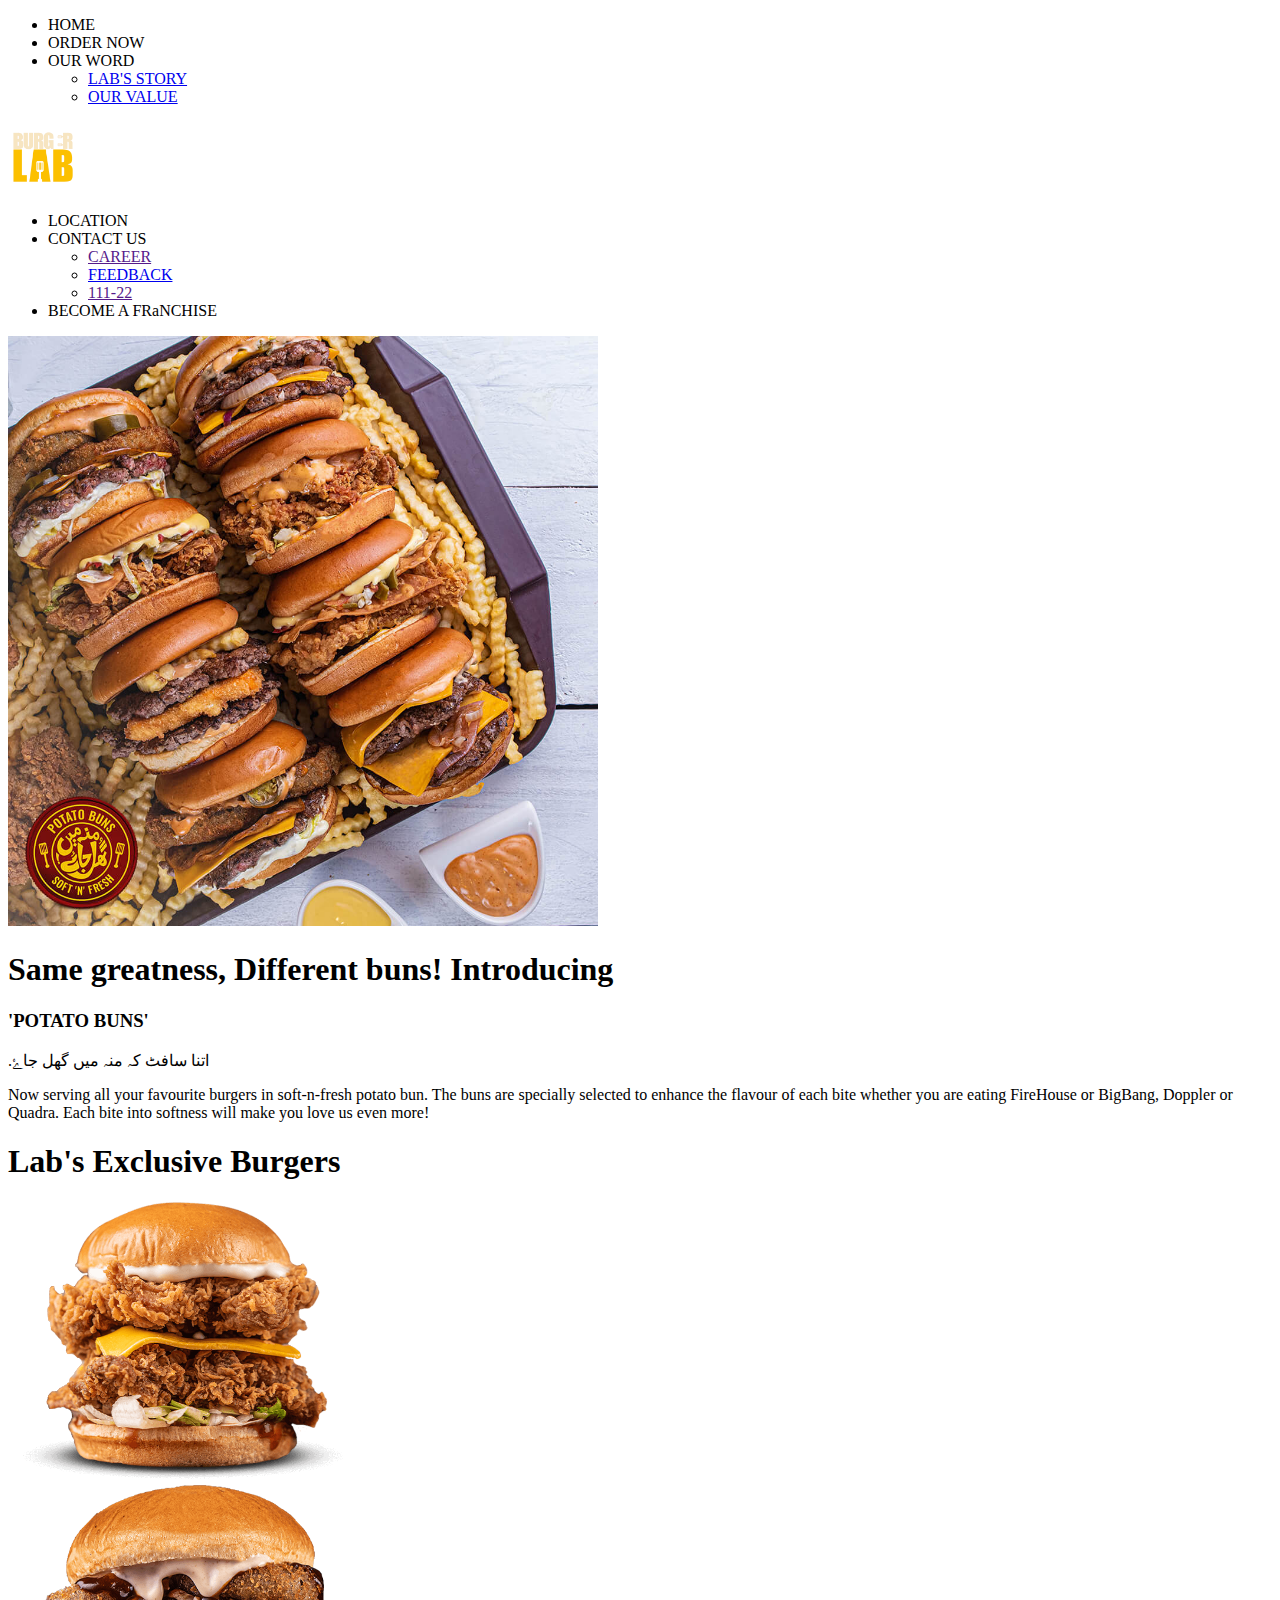
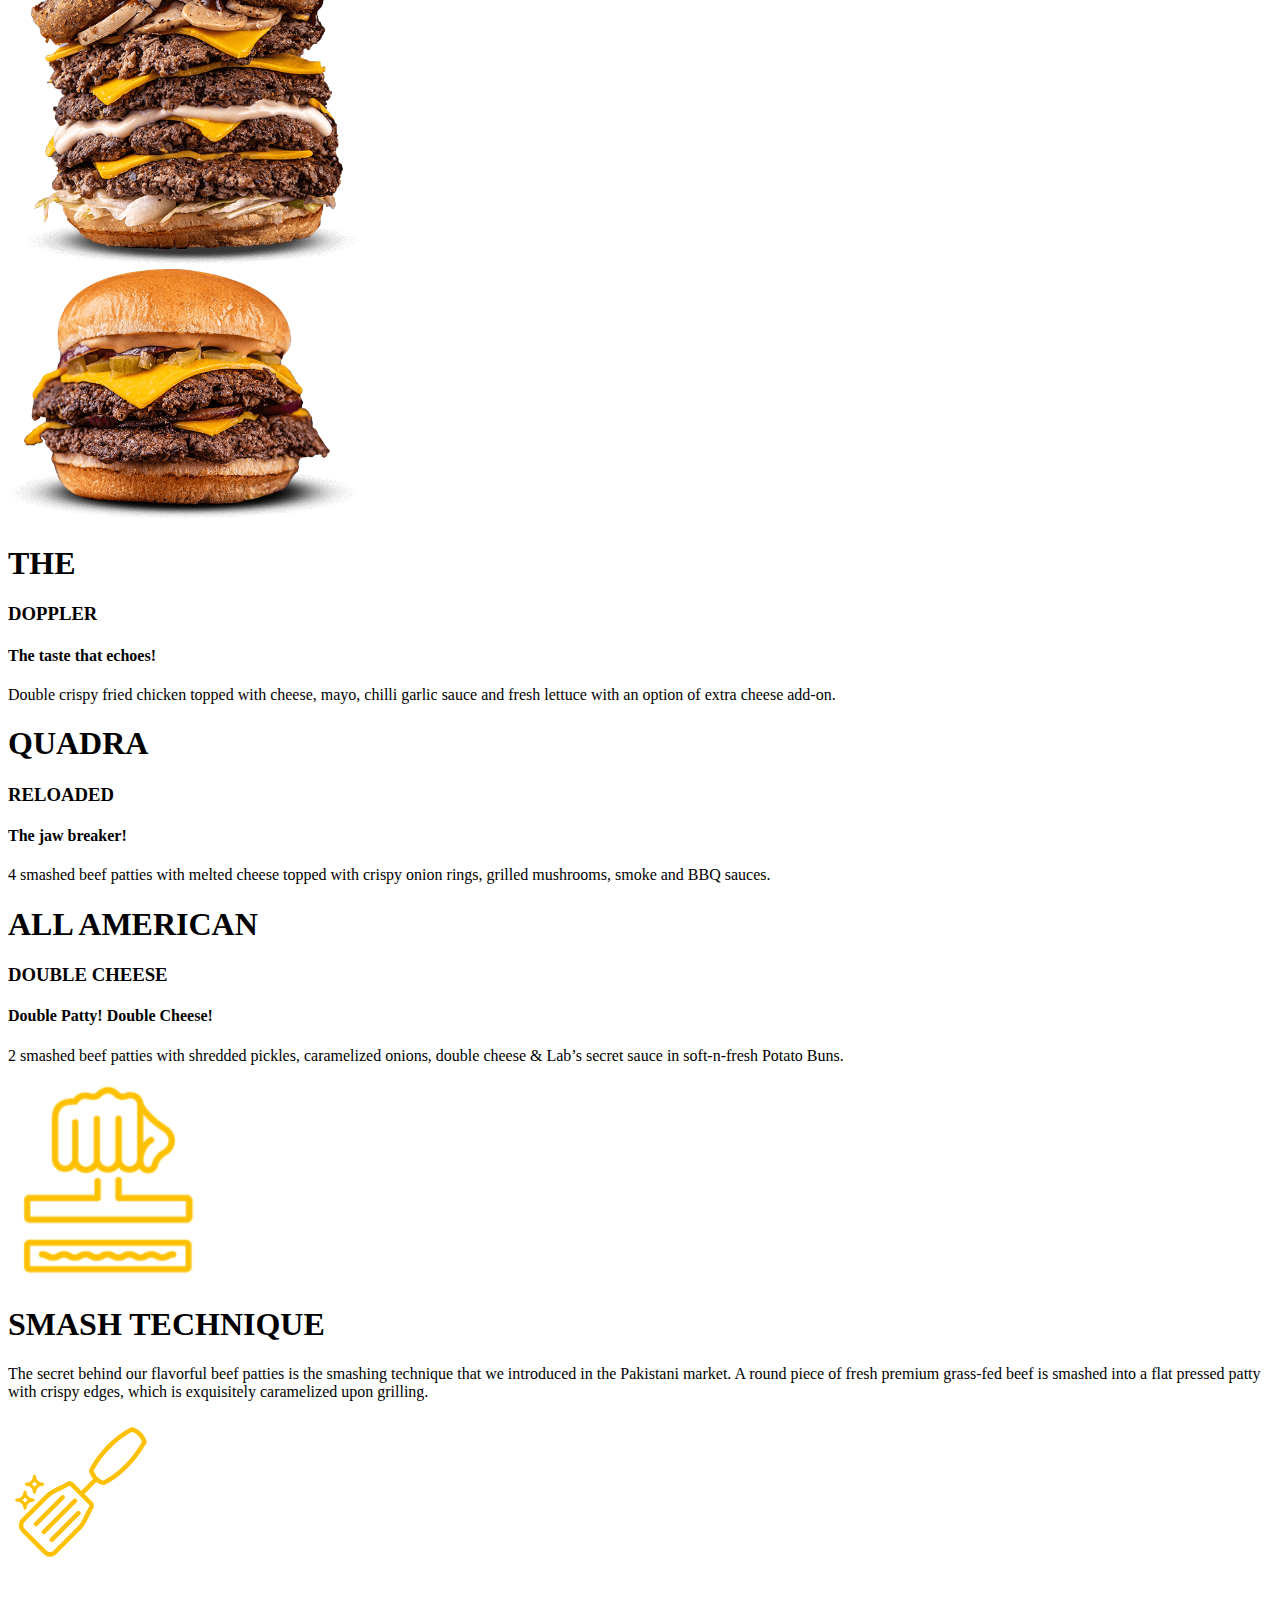
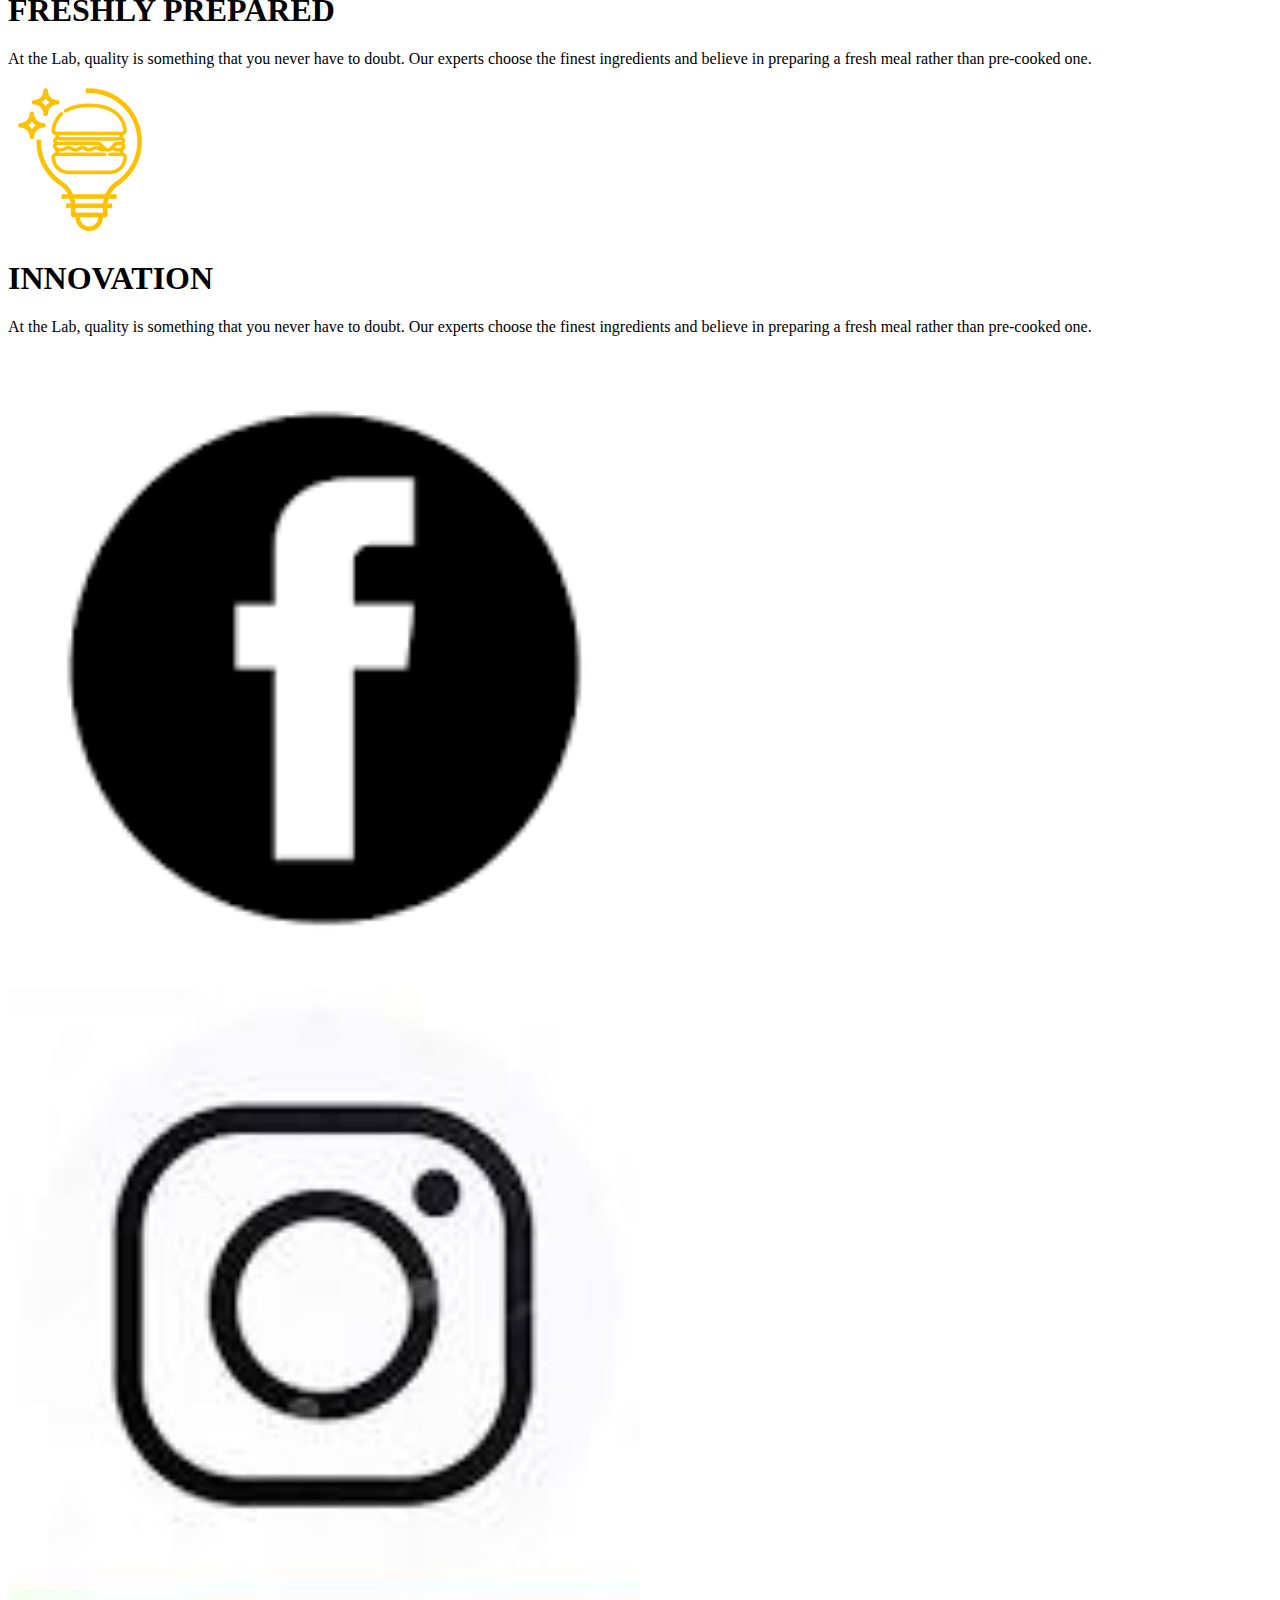
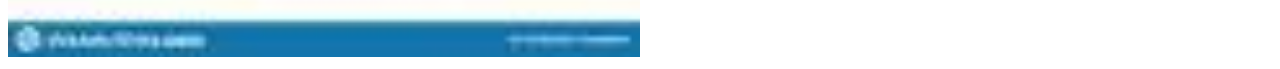
<file: burger lab/index.html>
<!DOCTYPE html>
<html lang="en">

<head>
    <meta charset="UTF-8">
    <meta http-equiv="X-UA-Compatible" content="IE=edge">
    <meta name="viewport" content="width=device-width, initial-scale=1.0">
    <title>Document</title>
</head>
<!-- <link rel="preconnect" href="https://fonts.googleapis.com">
<link href="https://fonts.googleapis.com/css2?family=Mouse+Memoirs&display=swap" rel="stylesheet"> -->
<!-- <link href="https://fonts.googleapis.com/css2?family=Mouse+Memoirs&display=swap" rel="stylesheet"> -->
<!-- <link rel="preconnect" href="https://fonts.gstatic.com" crossorigin>
<link rel="stylesheet" href="style.css"> -->


<body>
    <div class="head">
        <nav class="navbar">
            <ul class="list">
                <li>HOME</li>
                <li>ORDER NOW</li>
                <li class="our">OUR WORD

                    <div class="cont">
                        <ul class="hov">
                            <li> <a href="./lab.html"> LAB'S STORY</a> </li>
                            <li> <a href="value.html"> OUR VALUE</a></li>
                        </ul>
                    </div>
                </li>
            </ul>
            <div>

                <img src="./assets/logo.png" alt="logo" width="70px" class="logo">
            </div>
            <ul class="list">
                <li>LOCATION</li>
                <li>CONTACT US
                    <div class="cont">
                        <ul class="hov">
                            <li><a href="">CAREER</a></li>
                            <li><a href="./fb.html">FEEDBACK</a></li>
                            <li><a href="">111-22</a>
                        </ul>
                    </div>
                </li>

                </li>
                <li>BECOME A FRaNCHISE</li>

            </ul>
        </nav>
    </div>
    <div class="container1">
        <div class="container">
            <div class="send">
                <img src="./assets/img3.jpg" alt="" width="590px" class="img1">
            </div>
            <div class="intro">
                <h1>Same greatness, Different buns!
                    Introducing</h1>
                <h3>'POTATO BUNS'</h3>
                <p>.اتنا سافٹ کہ منہ میں گھل جاۓ</p>
                <p>Now serving all your favourite burgers in soft-n-fresh potato bun. The buns are specially selected to
                    enhance the flavour of each bite whether you are eating FireHouse or BigBang, Doppler or Quadra.
                    Each
                    bite into softness will make you love us even more!</p>
            </div>

        </div>
        <h1 class="heading">Lab's Exclusive Burgers</h1>
        <div class="sbs">


            <div><img src="./assets/smal.png" alt="" width="350px" height="280px" class="burg1"> </div>
            <div> <img src="./assets/big.png" alt="" width="369px" height="380px" class="burg"></div>
            <div><img src="./assets/sm.png" alt="" width="350px" height="250px" class="burg1"></div>
        </div>
        <div class="detail">
            <div class="dopler">
                <h1>THE</h1>
                <h3>DOPPLER</h3>
                <h4>The taste that echoes!</h4>
                <p>Double crispy fried chicken topped with cheese, mayo,
                    chilli garlic sauce and fresh lettuce with an option of extra cheese add-on.</p>
            </div>
            <div class="reloader">
                <h1>QUADRA</h1>
                <h3>RELOADED</h3>
                <h4>The jaw breaker!</h4>
                <p>4 smashed beef patties with melted cheese topped with crispy onion rings,
                    grilled mushrooms, smoke and BBQ sauces.</p>
            </div>

            <div class="cheese">
                <h1>ALL AMERICAN</h1>
                <h3>DOUBLE CHEESE</h3>
                <h4>Double Patty! Double Cheese!</h4>
                <p>2 smashed beef patties with shredded pickles, caramelized onions,
                    double cheese & Lab’s secret sauce in soft-n-fresh Potato Buns.</p>
            </div>


        </div>
    </div>
    <div class="footer">
        <div class="technique">
            <img src="./assets/lik.png" alt="" width="200px">
            <h1 class="headng">SMASH TECHNIQUE</h1>
            <p>The secret behind our flavorful beef patties is the smashing technique that we introduced in the
                Pakistani market. A round piece of fresh premium grass-fed beef is smashed
                into a flat pressed patty with crispy edges, which is exquisitely caramelized upon grilling.</p>
        </div>
        <div class="prepared2">
            <img src="./assets/spoon.png" alt="" with="80px">
            <h1 class="headng">FRESHLY PREPARED</h1>
            <p>At the Lab, quality is something that you never have to doubt. Our experts choose the
                finest ingredients and believe in preparing a fresh meal rather than pre-cooked one.</p>
        </div>
        <div class="innovation">
            <img src="./assets/bulb.png" alt="" with="10px">
            <h1 class="headng">INNOVATION</h1>
            <p>At the Lab, quality is something that you never have to doubt. Our experts choose the
                finest ingredients and believe in preparing a fresh meal rather than pre-cooked one.</p>
        </div>
    </div>
    <div class="foot">
        <div>
            <img src="./assets/fb.png" alt="" width="50%">
        </div>
        <div>
            <img src="./assets/insta.jpg" alt="" width="50%">
        </div>
    </div>


</body>

</html>
</file>
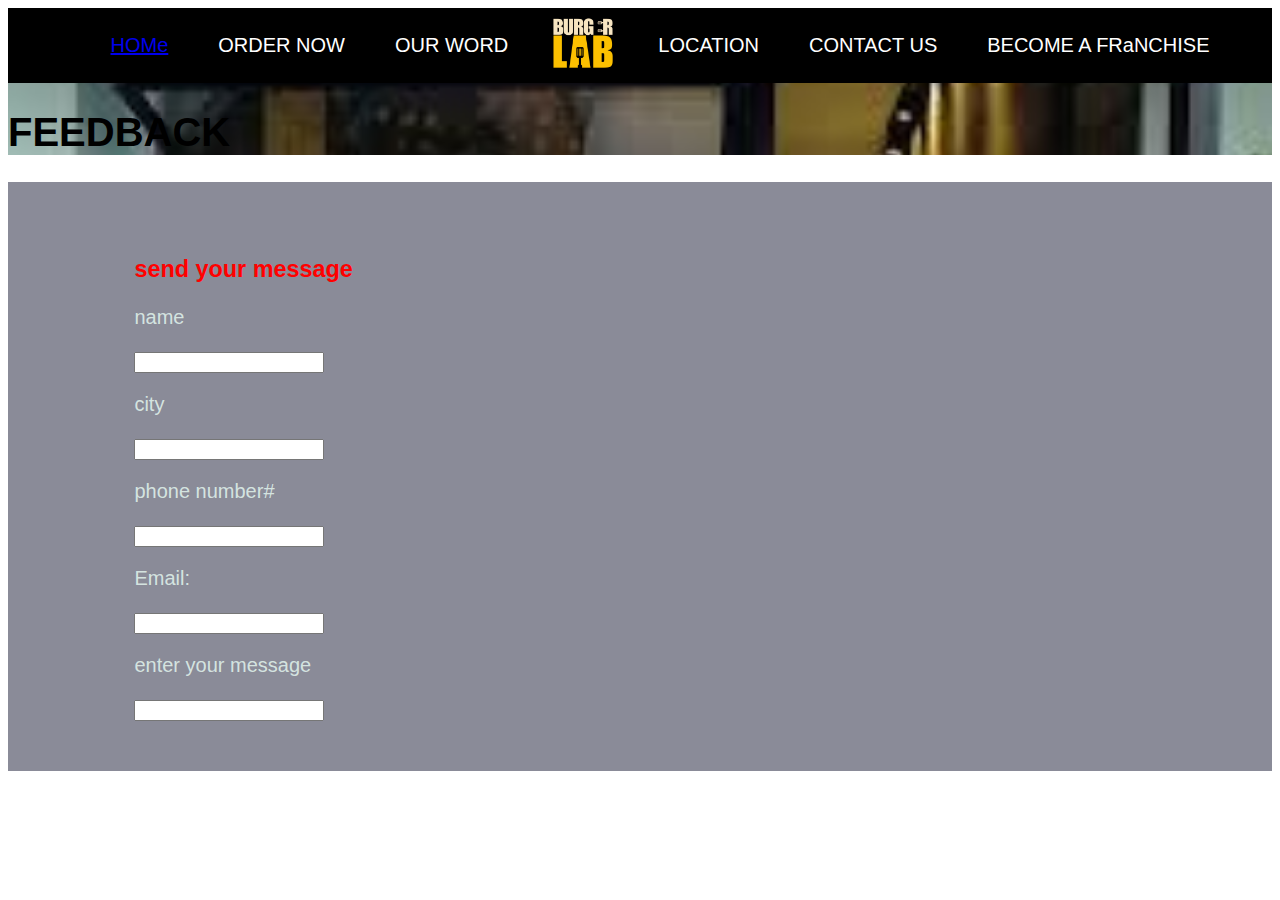
<file: burger lab/fb.html>
<!DOCTYPE html>
<html lang="en">

<head>
    <meta charset="UTF-8">
    <meta http-equiv="X-UA-Compatible" content="IE=edge">
    <meta name="viewport" content="width=device-width, initial-scale=1.0">
    <title>Document</title>
</head>
<link href='https://fonts.googleapis.com/css?family=Akaya Kanadaka' rel='stylesheet'>
<link rel="stylesheet" href="style.css">

<body>
    <div class="fbB">
        <nav class="navbar">
            <ul class="list">
                <li> <a href="index.html">HOMe</a>  </li>
                <li>ORDER NOW</li>
                <li>OUR WORD
                    <div class="cont">
                        <ul>
                            <li> <a href="./lab.html"> LAB'S STORY</a> </li>
                            <li> <a href="value.html">  OUR VALUE</a></li>
                        </ul>
                    </div>
                </li>
            </ul>
            <div>

                <img src="./assets/logo.png" alt="logo" width="70px" class="logo">
            </div>
            <ul class="list">
                <li>LOCATION</li>
                <li>CONTACT US
                    <div class="cont">
                        <ul>
                            <li><a href="">CAREER</a></li>
                            <li><a href="./fb.html">FEEDBACK</a></li>
                            <li><a href="">111-22</a>
                        </ul>
                    </div>

                </li>
                <li>BECOME A FRaNCHISE</li>

            </ul>
        </nav> 
        <h1>FEEDBACK</h1>
    </div>
    <form>
   <h3>send your message</h3>    
        
<p>name</p>
<input type="text" name="username" size="16" maxlength="15">
<p> city </p>
<input type="text" name="father name" size="15" maxlength="15">
<p>phone number# </p>
<input type="number" name="phone number"/>
<p>Email:</p>
<input type="text" name="email">


<p>enter your message</p>

<input type="text" name="msg" value=""> 

    </form>  
    
</body>
</html>
</file>
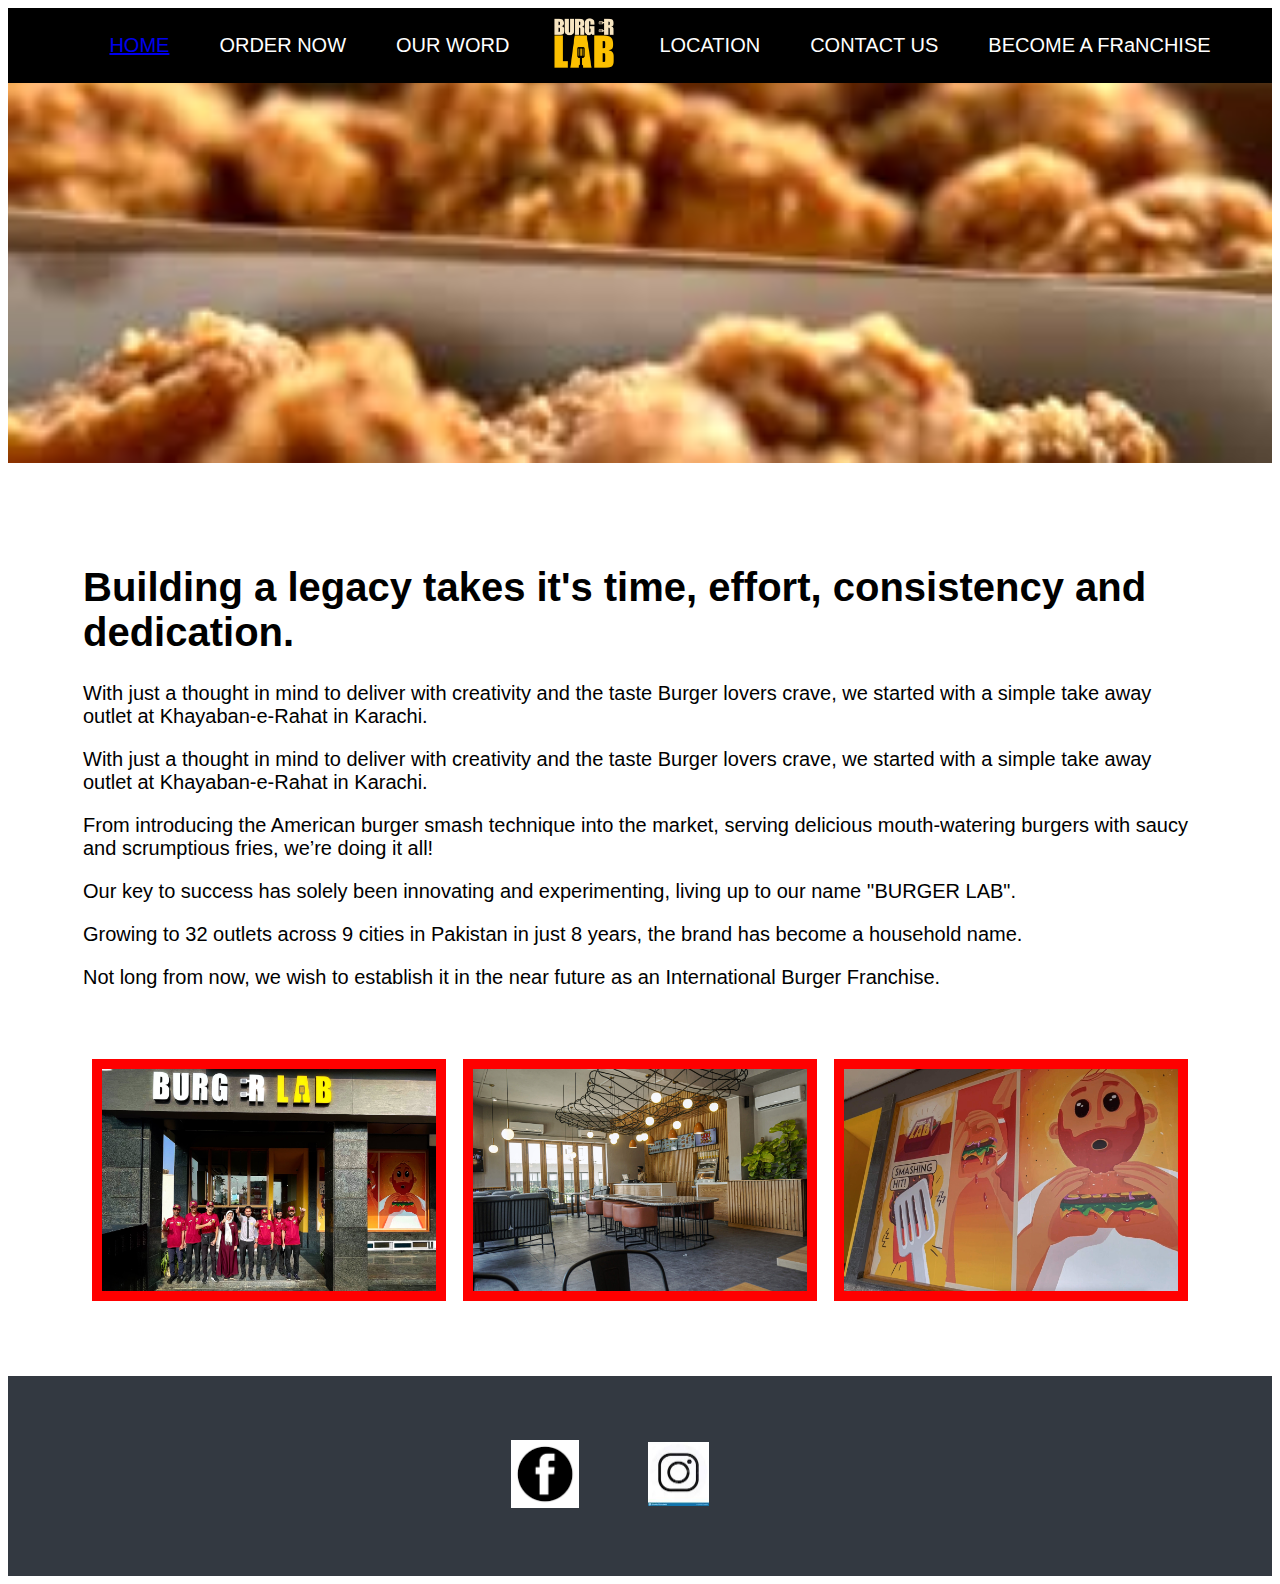
<file: burger lab/lab.html>
<!DOCTYPE html>
<html lang="en">

<head>
    <meta charset="UTF-8">
    <meta http-equiv="X-UA-Compatible" content="IE=edge">
    <meta name="viewport" content="width=device-width, initial-scale=1.0">
    <title>Document</title>
</head>
<link href='https://fonts.googleapis.com/css?family=Akaya Kanadaka' rel='stylesheet'>
<link rel="stylesheet" href="style.css">

<body>
    <div class="lab">
        <nav class="navbar">
            <ul class="list">
                <li> <a href="index.html">HOME</a>  </li>
                <li>ORDER NOW</li>
                <li>OUR WORD

                    <div class="cont">
                        <ul>
                            <li> <a href="lab.html">LAB'S SRORY</a></li>
                            <li><a href="value.html">OUR VALUE</a> </li>
                        </ul>
                    </div>
                </li>
            </ul>
            <div>

                <img src="./assets/logo.png" alt="logo" width="70px" class="logo">
            </div>
            <ul class="list">
                <li>LOCATION</li>
                <li>CONTACT US
                    <div class="cont">
                        <ul>
                            <li><a href="">CAREER</a></li>
                            <li><a href="./fb.html">FEEDBACK</a></li>
                            <li><a href="">111-22</a>
                        </ul>
                    </div>
                </li>


                </li>
                <li>BECOME A FRaNCHISE</li>

            </ul>
        </nav>
        </div>

        <div class="labContainer">
        <div>
            <h1>Building a legacy takes it's time, effort, consistency and dedication.</h1>
            <p>With just a thought in mind to deliver with creativity and the taste
                Burger lovers crave, we started with a simple take away outlet at Khayaban-e-Rahat in Karachi.</p>
            <p>With just a thought in mind to deliver with creativity and the taste Burger lovers crave, we started with
                a simple take away outlet at Khayaban-e-Rahat in Karachi.

            </p>
            <p>From introducing the American burger smash technique into the market, serving delicious mouth-watering burgers with saucy and scrumptious fries, we’re doing it all!

            </p>
            <p>Our key to success has solely been innovating and experimenting, living up to our name ''BURGER LAB".

            </p>
            <p>Growing to 32 outlets across 9 cities in Pakistan in just 8 years, the brand has become a household name.</p>
            <p>Not long from now, we wish to establish it in the near future as an International Burger Franchise.</p>
        </div>
        <div class="labSer">
            <img src="./assets/1-5.jpg" alt=""width="30%" height="20%"  class="img2">
           
            <img src="./assets/res.jpg" alt="" width="30%" height="20%" class="img2"> 
            
            <img src="./assets/hh.jpg" alt="" width="30%" height="20%" class="img2">
        </div>
    </div>
    <div class="foot">
        <div>
            <img src="./assets/fb.png" alt="" width="50%">
        </div>
        <div>
            <img src="./assets/insta.jpg" alt="" width="50%">
        </div>
    </div>
</body>

</html>
</file>
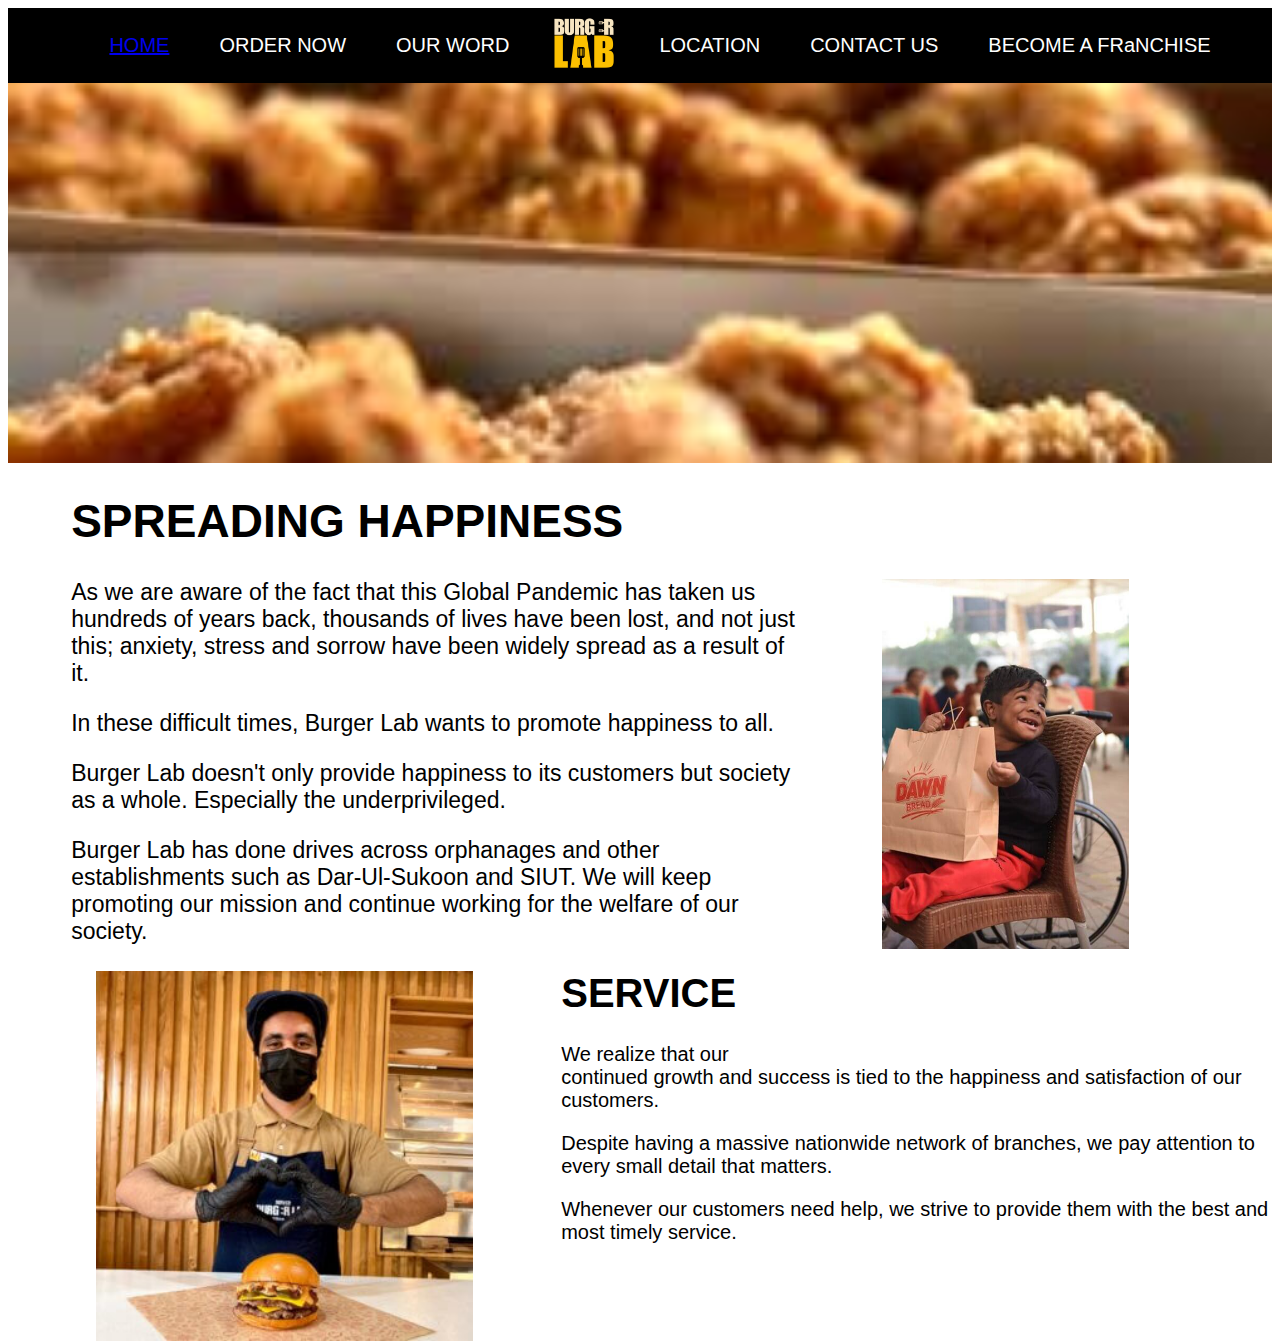
<file: burger lab/value.html>
<!DOCTYPE html>
<html lang="en">
<head>
    <meta charset="UTF-8">
    <meta http-equiv="X-UA-Compatible" content="IE=edge">
    <meta name="viewport" content="width=device-width, initial-scale=1.0">
    <title>Document</title>
    <link href='https://fonts.googleapis.com/css?family=Akaya Kanadaka' rel='stylesheet'>
<link rel="stylesheet" href="style.css">

</head>
<body>
    <div class="lab">
    
            <nav class="navbar">
                <ul class="list">
                    <li> <a href="index.html">HOME</a>  </li>
                    <li>ORDER NOW</li>
                    <li>OUR WORD
    
                        <div class="cont">
                            <ul>
                                <li> <a href="./lab.html"> LAB'S STORY</a> </li>
                                <li> <a href="value.html"> OUR VALUE</a></li>
                            </ul>
                        </div>
                    </li>
                </ul>
                <div>
    
                    <img src="./assets/logo.png" alt="logo" width="70px" class="logo">
                </div>
                <ul class="list">
                    <li>LOCATION</li>
                    <li>CONTACT US
                        <div class="cont">
                            <ul>
                                <li><a href="">CAREER</a></li>
                                <li><a href="./fb.html">FEEDBACK</a></li>
                                <li><a href="">111-22</a>
                            </ul>
                        </div>
                    </li>
    
                    </li>
                    <li>BECOME A FRaNCHISE</li>
    
                </ul>
        </nav>
    </div>
    <div class="value">
        <h1>SPREADING HAPPINESS</h1>
         <p> <img src="./assets/donet.jpg" alt="" ></p>
        <p>As we are aware of the fact that this Global Pandemic has taken us hundreds of years back, thousands of
             lives have been lost, and not just this; anxiety, stress and sorrow have been widely spread as a 
             result of it.</p>
             <p>In these difficult times, Burger Lab wants to promote happiness to all.</p>
             <p>Burger Lab doesn't only provide happiness to its customers but society as a whole. Especially the underprivileged.</p>
             <p>Burger Lab has done drives across orphanages and other establishments such as Dar-Ul-Sukoon and SIUT. We will keep promoting our 
                mission and continue working for the welfare of our society.</p>
              
    </div>
    <div class="value2">
        <img src="./assets/serve.jpg" alt="">
        <h1>SERVICE</h1>
        <p>We realize that our continued growth and success is tied to the happiness and satisfaction of our customers.</p>
        <p>Despite having a massive nationwide network of branches, we pay attention to every small detail that matters.</p>
        <p>Whenever our customers need help, we strive to provide them with the best and most timely service.</p>

    </div>
    
</body>
</html>
</file>
<file: burger lab/style.css>
.head {
    background: url(burger\ bg.jpg);
    background-size: cover;
    background-repeat: no-repeat;

    /* display: flex; */
    /* flex-direction: column; */
    /* flex: 1; */
    width: 100%;
    height: 575px;
    background-color: red;
    /* padding-right: 10; */
    /* margin: auto; */

}

body {
    /* margin: 0%; */
    /* padding: 0%; */
    /* font-family: 'Akaya Kanadaka'; */
    font-size: 20px;
    font-family: 'Mouse Memoirs', sans-serif;
    background-color: #ffffffaf;

}

li {
    list-style: none;
    font-family: 'Mouse Memoirs', sans-serif;
}


.list {
    display: flex;
    /* justify-content: center; */
    flex-wrap: wrap;
    color: white;
    gap: 50px;
    list-style: none;
    font-family: 'Mouse Memoirs', sans-serif;
}

.navbar {
    display: flex;
    /* align-self: center; */
    justify-content: center;
    align-items: center;
    font-family: 'Mouse Memoirs', sans-serif;
    background-color: black;

}

.logo {
    padding-left: 40px;

}

.container1 {
    background-color: #d6d8da60;
    /* background-color: red; */

}

.container {
    display: flex;
    background-color: #d6d8da81;
    padding-top: 5%;
    padding-left: 5%;
    font-family: 'Mouse Memoirs', sans-serif;
}

.sbs {
    display: flex;
    /* flex: 1; */
    /* position: relative; */
    /* justify-content: space-around; */
    /* align-items: flex-start; */
    padding: 40px;
    padding-left: 130px;
    width: 15px;
    height: 290px;
    /* margin: 40px; */
    /* background-color: yellow; */
}

.burg {
    padding-bottom: 3%;

}

.burg1 {
    padding-top: 67px;
}

.heading {
    text-align: center;
}

.detail {
    display: flex;
    justify-content: space-evenly;
    /* align-items: center; */
    /* background-color: orange; */
    font-family: 'Mouse Memoirs', sans-serif;
    font-size: small;
    font-weight: 20px;
    padding-top: 1%;

}

h3 {
    color: red;
}

.foot {
    /* width: 60%; */

    display: flex;
    justify-content: center;
    font-family: 'Mouse Memoirs', sans-serif;
    align-items: center;
    height: 200px;
    background-color: rgba(33, 39, 48, 0.918)
    /* background-color: aqua; */

}

.dopler {
    text-align: center;
    
    width: 360px;
    /* height: 90px; */
    font-weight: 1%;
    font-size: small;
    padding-left: 60px;
    font-size: 22px;
    font-family: 'Mouse Memoirs', sans-serif;
    /* background-color: yellow; */

}

.reloader {
    text-align: center;
    /* letter-spacing: 1px; */
    width: 360px;
    /* height: 90px; */
    font-weight: 30%;
    font-family: 'Mouse Memoirs', sans-serif;
    font-size: small;
    font-size: 22px;
    background-color: rgba(75, 76, 77, 0.836);
    

}

.cheese {
    text-align: center;
    /* font-size: 92%; */
    /* letter-spacing: 1px; */
    width: 360px;
    /* height: 90px; */
    font-weight: 60%;
    font-family: 'Mouse Memoirs', sans-serif;
    font-size: 24px;
    /* background-color: orange; */



}
.footer {
    display: flex;
    justify-content: space-between;
    /* align-items: ; */
    gap: 20px;
    font-family: 'Mouse Memoirs', sans-serif;
    background-color: rgb(32, 31, 31);
    color: #ffffff;
    height: 60%;

}

.technique {
    flex: 1;
    text-align: center;
    font-size: 28px;
    font-family: 'Mouse Memoirs', sans-serif;
    /* width: 800px; */
    /* padding-left: 130px; */
    /* background-color: yellowgreen; */
    /* background-color: rgba(75, 76, 77, 0.836); */
    background-color: rgb(32, 31, 31);

}

.prepared2 {
    flex: 1;
    text-align: center;
    font-family: 'Mouse Memoirs', sans-serif;
    font-size: 29px;
    /* width: 80px; */
    /* padding-left: 80px; */
    /* margin: 50px; */
    /* background-color: yellow; */
    /* background-color: rgba(75, 76, 77, 0.836); */
    background-color: rgb(32, 31, 31);

}
.headng{
    font-size: 47px;

}

.innovation {
    flex: 1;
    text-align: center;
    font-size: 29px;
    font-family: 'Mouse Memoirs', sans-serif;
    background-color: rgb(32, 31, 31);

    /* background-color: rgba(75, 76, 77, 0.836); */
    /* font-size: small; */

    /* width: 800px; */
    /* background-color: rebeccapurple; */
    /* padding-right: 80px; */
}

.intro {
    /* text-align: center; */
    line-height: 35px;
    font-size: 22px;
    font-size: 20px;

}

li:hover {
    color: red;
    cursor: pointer;

}


form {
    font-size: 20px;
    background-color: rgba(122, 124, 138, 0.884);
    color: rgba(223, 240, 234, 0.897);
    /* height: 80%; */
    padding: 4% 10%;
}

input {
    /* background: transparent; */
    color: rgb(11, 19, 26);
    text-align: center;
    width: 18%;
    border: 3% white;

}

.fbB {
    background: url(fb.jpg);
    background-size: cover;
    background-repeat: no-repeat;

    /* display: flex; */
    /* flex-direction: column; */
    /* flex: 1; */
    width: 100%;
    height: 110%;
    /* background-color: red; */
    /* padding-right: 10; */
    /* margin: auto; */
}
.our{
    position: relative;
}
  
  
.cont {
    position: absolute;
    /* flex-direction: column; */
    color: rgb(229, 255, 0);
    background-color: rgba(164, 168, 168, 0.63);
    list-style: none;
    display: none;
    /* visibility: hidden; */

}
.cont:hover  {
    display: block;
  }


.lab {
    background: url(chick.jpg);
    background-size: cover;
    background-repeat: no-repeat;
    position: relative;
    background-size: cover;
    /* background-position: 110px; */

    /* display: flex; */
    /* flex-direction: column; */
    /* flex: 1; */
    width: 100%;
    height: 455px;
    /* font-size: small; */
}

.labSer {
    display: flex;
    justify-content: space-around;
    align-items: center;
    padding-top: 50px;

}

.labContainer {
    padding: 75px;
}


.send {
    /* padding-top: 5%; */
    border: 15px solid rgb(255, 255, 255);
    /* border-color: rgba(26, 27, 27, 0.466); */
}

.img2 {
    border: 10px solid red;
}

.value img {
    float: right;
    height: 370px;
    padding: 0% 7%;
    padding-bottom: 9%;
}

.value {
    font-size: 23px;
    padding: 0% 5%;
}
.value2 img {
    float: left;
    height: 370px;
    padding: 0% 7%;
}
</file>
